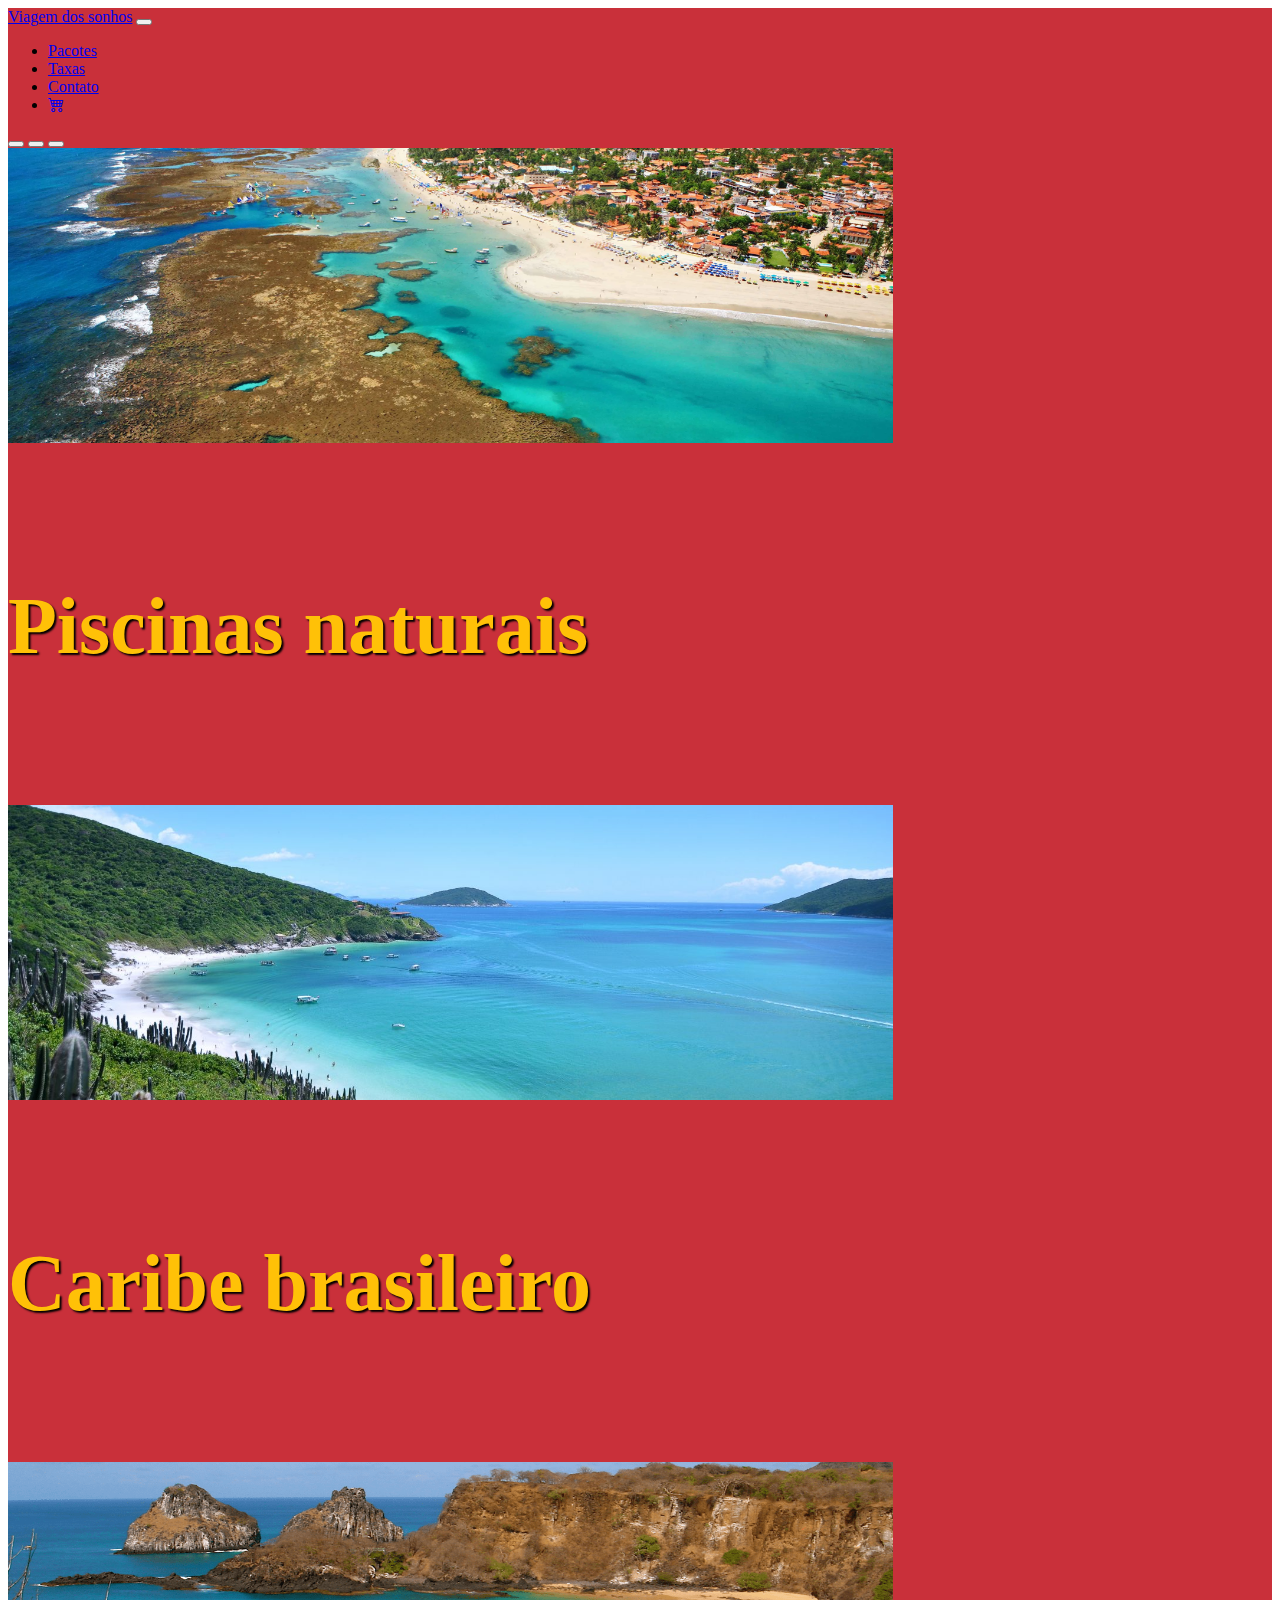
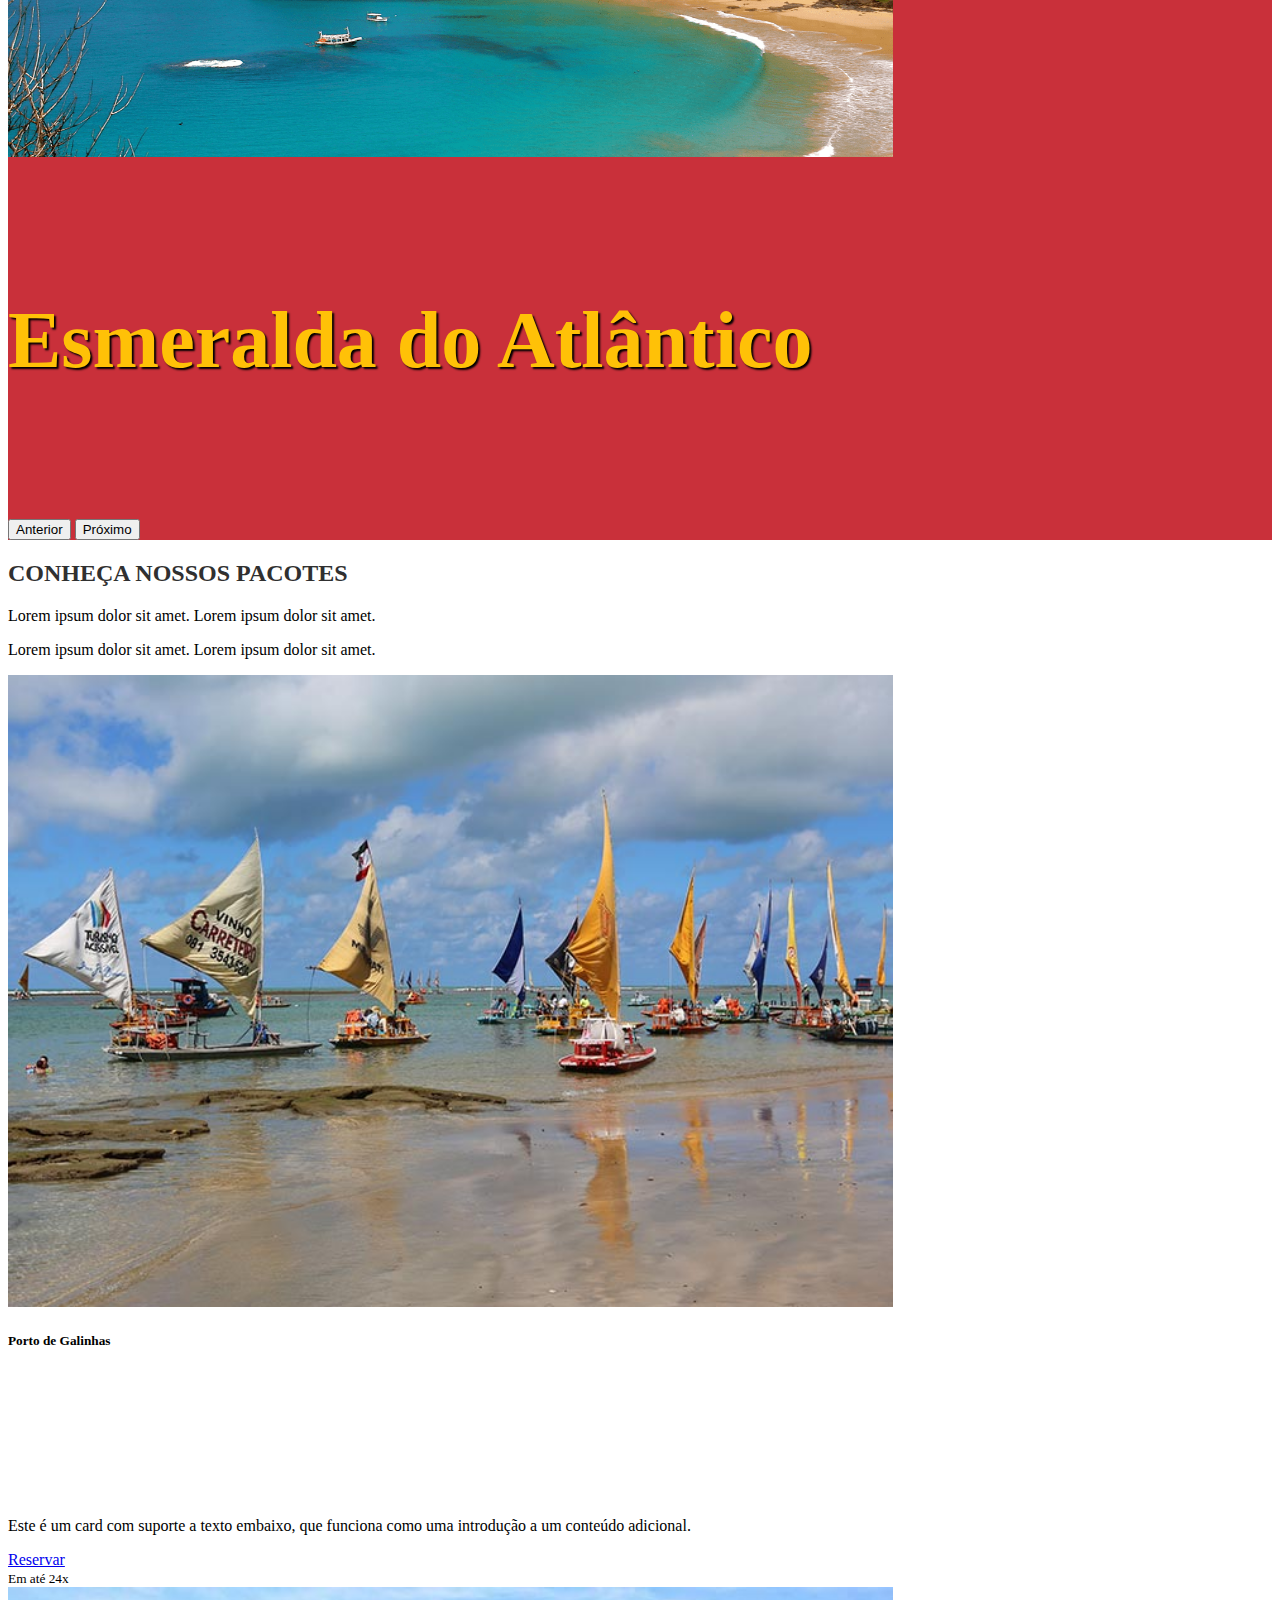
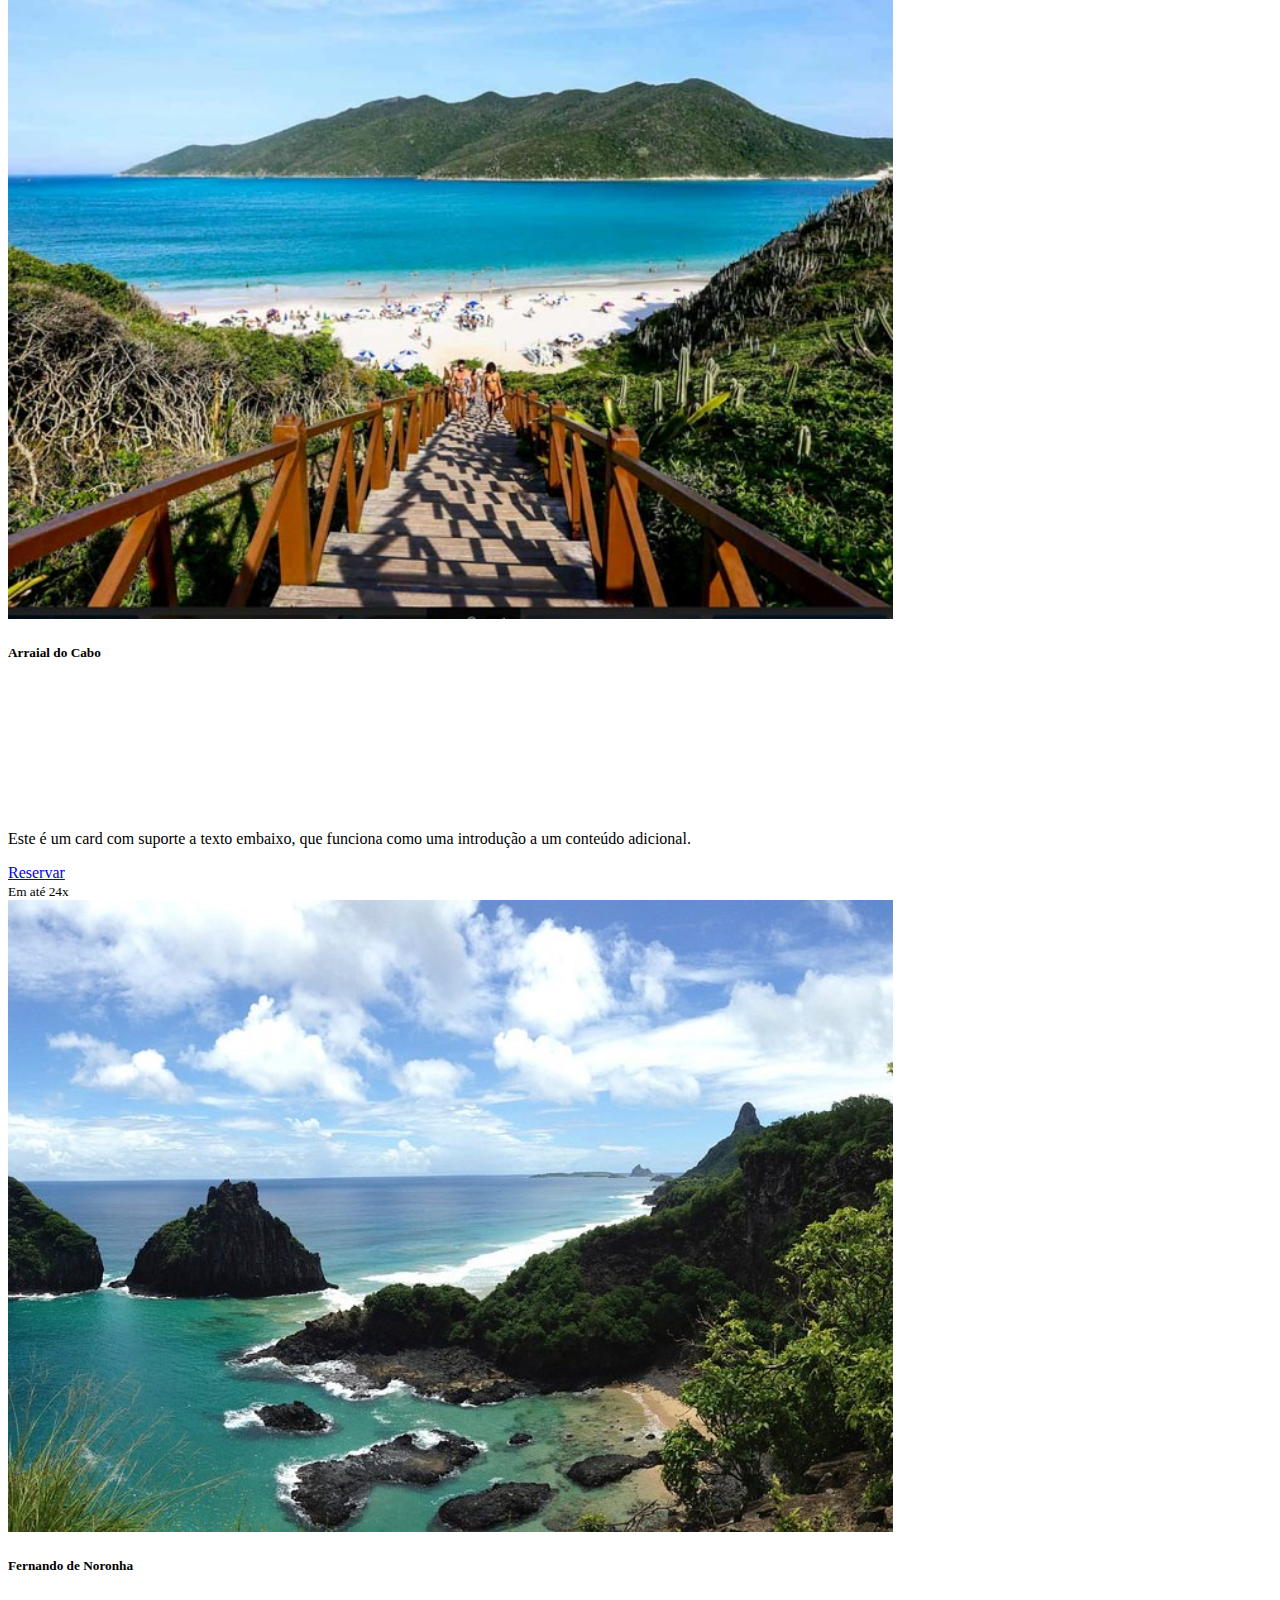
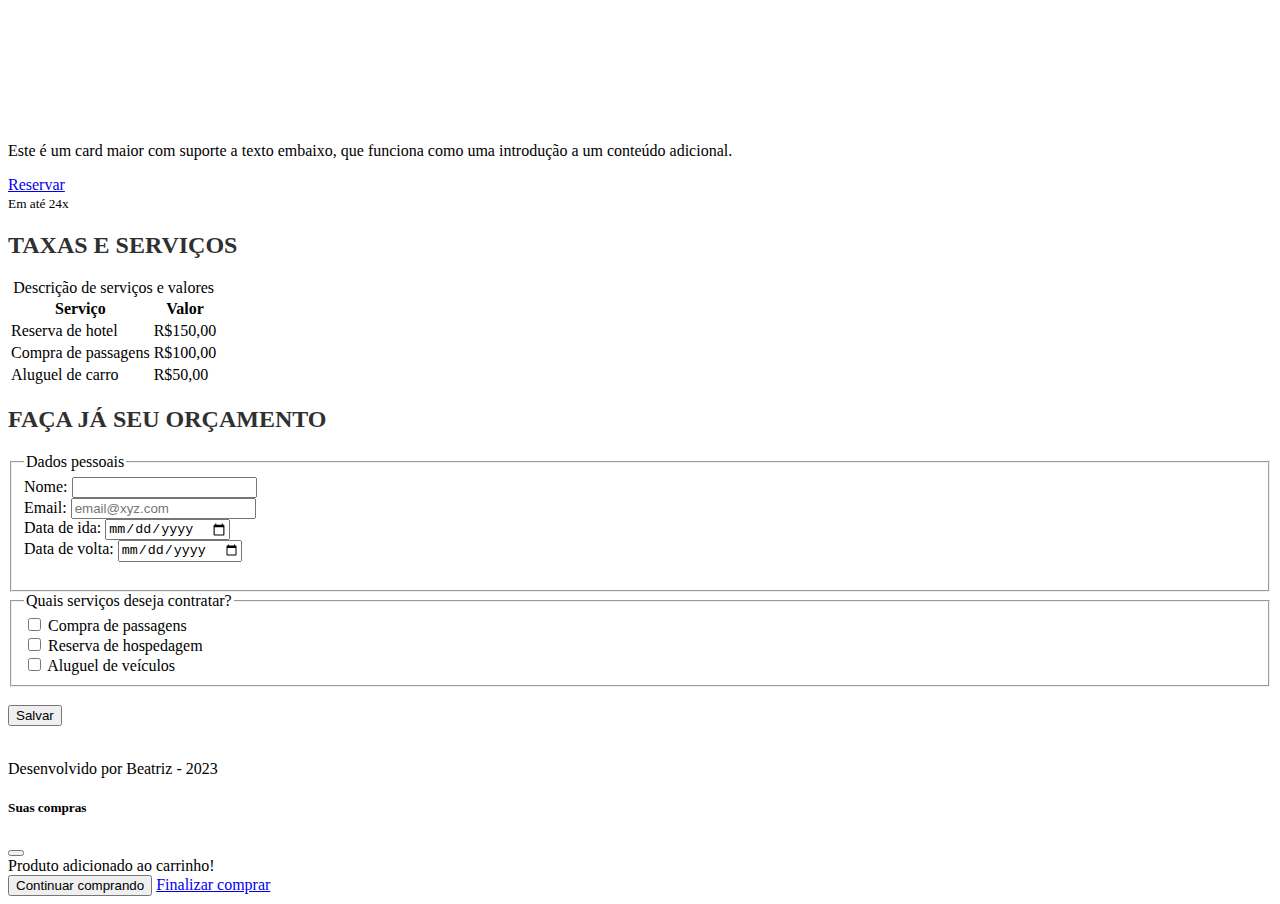
<file: index.html>
<!DOCTYPE html>
<html lang="pt-BR">
<head>
    <!-- <style>
        p{
            color: green;
        }
        /* todos os parágrafos da página ficam verdes */
    </style> -->
    <meta charset="UTF-8">
    <meta name="viewport" content="width=device-width, initial-scale=1.0">
    <link href="https://cdn.jsdelivr.net/npm/bootstrap@5.3.1/dist/css/bootstrap.min.css" 
    rel="stylesheet" integrity="sha384-4bw+/aepP/YC94hEpVNVgiZdgIC5+VKNBQNGCHeKRQN+PtmoHDEXuppvnDJzQIu9" 
        crossorigin="anonymous">
    <link rel="stylesheet" href="https://cdn.jsdelivr.net/npm/bootstrap-icons@1.10.5/font/bootstrap-icons.css">
    <link rel="stylesheet" href="style.css">
    <title>Viagem dos sonhos</title>
</head>
<body>
    <header class="container-fluid p-2 bg-warning text-center">
        <nav class="navbar navbar-expand-lg bg-warning">
            <div class="container-fluid">
                <a class="navbar-brand" href="#">Viagem dos sonhos</a>
                <button class="navbar-toggler" type="button" data-bs-toggle="collapse" data-bs-target="#navbarSupportedContent"
                    aria-controls="navbarSupportedContent" aria-expanded="false" aria-label="Toggle navigation">
                    <span class="navbar-toggler-icon"></span>
                </button>
                <div class="collapse navbar-collapse justify-content-end bg-warning" id="navbarSupportedContent">
                    <ul class="navbar-nav">
                        <li class="nav-item">
                            <a class="nav-link" aria-current="page" href="#">Pacotes</a>
                        </li>
                        <li class="nav-item">
                            <a class="nav-link" href="#">Taxas</a>
                        </li>
                        <li class="nav-item dropdown">
                            <a class="nav-link dropdown-toggle" href="#" role="button" data-bs-toggle="dropdown"
                                aria-expanded="false">
                                Contato
                            </a>
                        </li>
                        <li>
                            <a class="nav-link" href="#"><i class="bi bi-cart4"></i></a>
                        </li>
                    </ul>
                </div>
            </div>
        </nav>
        <div id="carouselExampleCaptions" class="carousel slide" data-bs-ride="false">
            <div class="carousel-indicators">
                <button type="button" data-bs-target="#carouselExampleCaptions" data-bs-slide-to="0" aria-current="true" aria-label="Slide 1" class="active"></button>
                <button type="button" data-bs-target="#carouselExampleCaptions" data-bs-slide-to="1" aria-label="Slide 2"></button>
                <button type="button" data-bs-target="#carouselExampleCaptions" data-bs-slide-to="2" aria-label="Slide 3"></button>
            </div>
            <div class="carousel-inner">
                <div class="carousel-item active">
                    <img class="d-block w-100" src="img/carousel/porto_galinhas.png" alt="...">
                    <div class="carousel-caption d-none d-md-block">
                        <h5>Piscinas naturais</h5>
                    </div>
                </div>
                <div class="carousel-item">
                    <img class="d-block w-100" src="img/carousel/arraial.jpg">
                    <div class="carousel-caption d-none d-md-block">
                        <h5>Caribe brasileiro</h5>
                    </div>
                </div>
                <div class="carousel-item">
                    <img class="d-block w-100" src="img/carousel/fernando_noronha.png">
                    <div class="carousel-caption d-none d-md-block">
                        <h5>Esmeralda do Atlântico</h5>
                    </div>
                </div>
            </div>
            <button class="carousel-control-prev" href="#carouselExampleIndicators" type="button" data-bs-target="#carouselExampleCaptions" data-bs-slide="prev">
                <span class="carousel-control-prev-icon" aria-hidden="true"></span>
                <span class="visually-hidden">Anterior</span>
            </button>
            <button class="carousel-control-next" href="#carouselExampleIndicators" type="button" data-bs-target="#carouselExampleCaptions" data-bs-slide="next">
                <span class="carousel-control-next-icon" aria-hidden="true"></span>
                <span class="visually-hidden">Próximo</span>
            </button>
        </div>
    </header>
    <section class="container-fluid bg-light text-center p-2">
        <h2>Conheça nossos pacotes</h2>
        <p>Lorem ipsum dolor sit amet. Lorem ipsum dolor sit amet.</p>
        <p>Lorem ipsum dolor sit amet. Lorem ipsum dolor sit amet.</p>
        <div class="row row-cols-1 row-cols-md-3 g-4">
            <div class="col">
                <div class="card h-100">
                    <img class="card-img-top" src="img/nossos-pacotes/porto-de-galinhas.jpg" alt="...">
                    <div class="card-body bg-warning">
                        <h5 class="card-title">Porto de Galinhas</h5>
                        <h1 class="card-subtitle text-muted">R$5.000,00</h1>
                        <p class="card-text">Este é um card com suporte a texto embaixo, que funciona como uma introdução a um
                            conteúdo adicional.</p>
                    </div>
                    <a href="#" class="btn btn-primary" data-bs-toggle="modal" data-bs-target="#modalExemplo">Reservar</a>
                    <div class="card-footer">
                        <small class="text-muted">Em até 24x</small>
                    </div>
                </div>
            </div>
            <div class="col">
                <div class="card h-100">
                    <img class="card-img-top" src="img/nossos-pacotes/arraial-cabo.jpg" alt="...">
                    <div class="card-body bg-warning">
                        <h5 class="card-title">Arraial do Cabo</h5>
                        <h1 class="card-subtitle text-muted">R$3.000,00</h1>
                        <p class="card-text">Este é um card com suporte a texto embaixo, que funciona como uma introdução a um
                            conteúdo adicional.</p>
                    </div>
                    <a href="#" class="btn btn-primary" data-bs-toggle="modal" data-bs-target="#modalExemplo">Reservar</a>
                    <div class="card-footer">
                        <small class="text-muted">Em até 24x</small>
                    </div>
                </div>
            </div>
            <div class="col">
                <div class="card h-100">
                    <img class="card-img-top" src="img/nossos-pacotes/fernando-de-noronha.jpg" alt="...">
                    <div class="card-body bg-warning">
                        <h5 class="card-title">Fernando de Noronha</h5>
                        <h1 class="card-subtitle text-muted">R$7.000,00</h1>
                        <p class="card-text">Este é um card maior com suporte a texto embaixo, que funciona como uma introdução a um
                            conteúdo adicional.</p>
                    </div>
                    <a href="#" class="btn btn-primary" data-bs-toggle="modal" data-bs-target="#modalExemplo">Reservar</a>
                    <div class="card-footer">
                        <small class="text-muted">Em até 24x</small>
                    </div>
                </div>
            </div>
        </div>
    </section>
    <section class="container-fluid bg-warning text-xl-center p-2">
        <h2>Taxas e serviços</h2>
        <table class="table table-warning table-striped table-hover table-bordered border-warning">
            <caption>Descrição de serviços e valores</caption>
            <thead class="table-secondary">
                <tr>
                    <th>
                        Serviço
                    </th>
                    <th>
                        Valor
                    </th>
                </tr>
            </thead>
            <tbody class="table-group-divider">
                <tr>
                    <td>Reserva de hotel</td>
                    <td>R$150,00</td>
                </tr>
                <tr>
                    <td>Compra de passagens</td>
                    <td>R$100,00</td>
                </tr>
                <tr>
                    <td>Aluguel de carro</td>
                    <td>R$50,00</td>
                </tr>
            </tbody>
        </table>
    </section>
    <section class="container-fluid bg-light p-2"> 
        <h2 class="text-center">Faça já seu orçamento</h2>
        <form action="" method="get">
            <fieldset>
                <legend>Dados pessoais</legend>
                <div class="mb-3">
                    <label class="form-label" for="nome">
                        Nome:
                    </label>
                    <input type="text" class="form-control" name="nome" id="nome">
                </div>
                <div class="mb-3">
                    <label class="form-label" for="email">
                        Email:
                    </label>
                    <input type="email" class="form-control" placeholder="email@xyz.com" required name="email">
                    <!-- required é um atributo que torna o campo obrigatório  -->
                </div>
                <div class="mb-3">
                    <labe class="form-label" for="dataIda">
                        Data de ida:
                    </label>
                    <input class="form-control" type="date" name="dataIda">
                </div>
                <div>
                    <label class="form-label" for="dataVolta">
                        Data de volta:
                    </label>
                    <input class="form-control" type="date" name="dataVolta">
                </div>
                <br>
            </fieldset>
            <fieldset>
                <legend>Quais serviços deseja contratar?</legend>
                <div class="form-check">
                    <input type="checkbox" id="compraPassagens" class="form-check-input" name="passagens" value="Passagens">
                    <label class="form-check-label" for="compraPassagens">
                        Compra de passagens
                    </label>
                </div>
                <div class="form-check">
                    <input type="checkbox" id="reservaHospedagem" class="form-check-input" name="hospedagem" value="Hospedagem">
                    <label class="form-check-label" for="reservaHospedagem">
                        Reserva de hospedagem
                    </label>
                </div>
                <div class="form-check">
                    <input type="checkbox" id="aluguelVeiculos" class="form-check-input" name="veiculos" value="Veiculo">
                    <label class="form-check-label" for="aluguelVeiculos">
                        Aluguel de veículos
                    </label>
                </div>
            </fieldset>
            <br>
            <button class="btn btn-secondary">Salvar</button>
        </form>
    </section>
    <br>
    <footer class="container-fluid bg-warning text-center p-2">
        <p>Desenvolvido por Beatriz - 2023</p>
    </footer>
    <script src="https://cdn.jsdelivr.net/npm/bootstrap@5.3.1/dist/js/bootstrap.bundle.min.js"
        integrity="sha384-HwwvtgBNo3bZJJLYd8oVXjrBZt8cqVSpeBNS5n7C8IVInixGAoxmnlMuBnhbgrkm"
        crossorigin="anonymous"></script>
</body>
<div class="modal fade" id="modalExemplo" tabindex="-1" aria-labelledby="exampleModalLabel"
    aria-hidden="true">
    <div class="modal-dialog">
        <div class="modal-content">
            <div class="modal-header">
                <h5 class="modal-title" id="exampleModalLabel">Suas compras</h5>
                <button type="button" class="btn-close" data-dismiss="modal" aria-label="Close">
                </button>
            </div>
            <div class="modal-body">
                Produto adicionado ao carrinho!
            </div>
            <div class="modal-footer">
                <button type="button" class="btn btn-primary" data-dismiss="modal">Continuar comprando</button>
                <a href="checkout.html" type="button" class="btn btn-success">Finalizar comprar</a>
            </div>
        </div>
    </div>
</div>
</html>
</file>
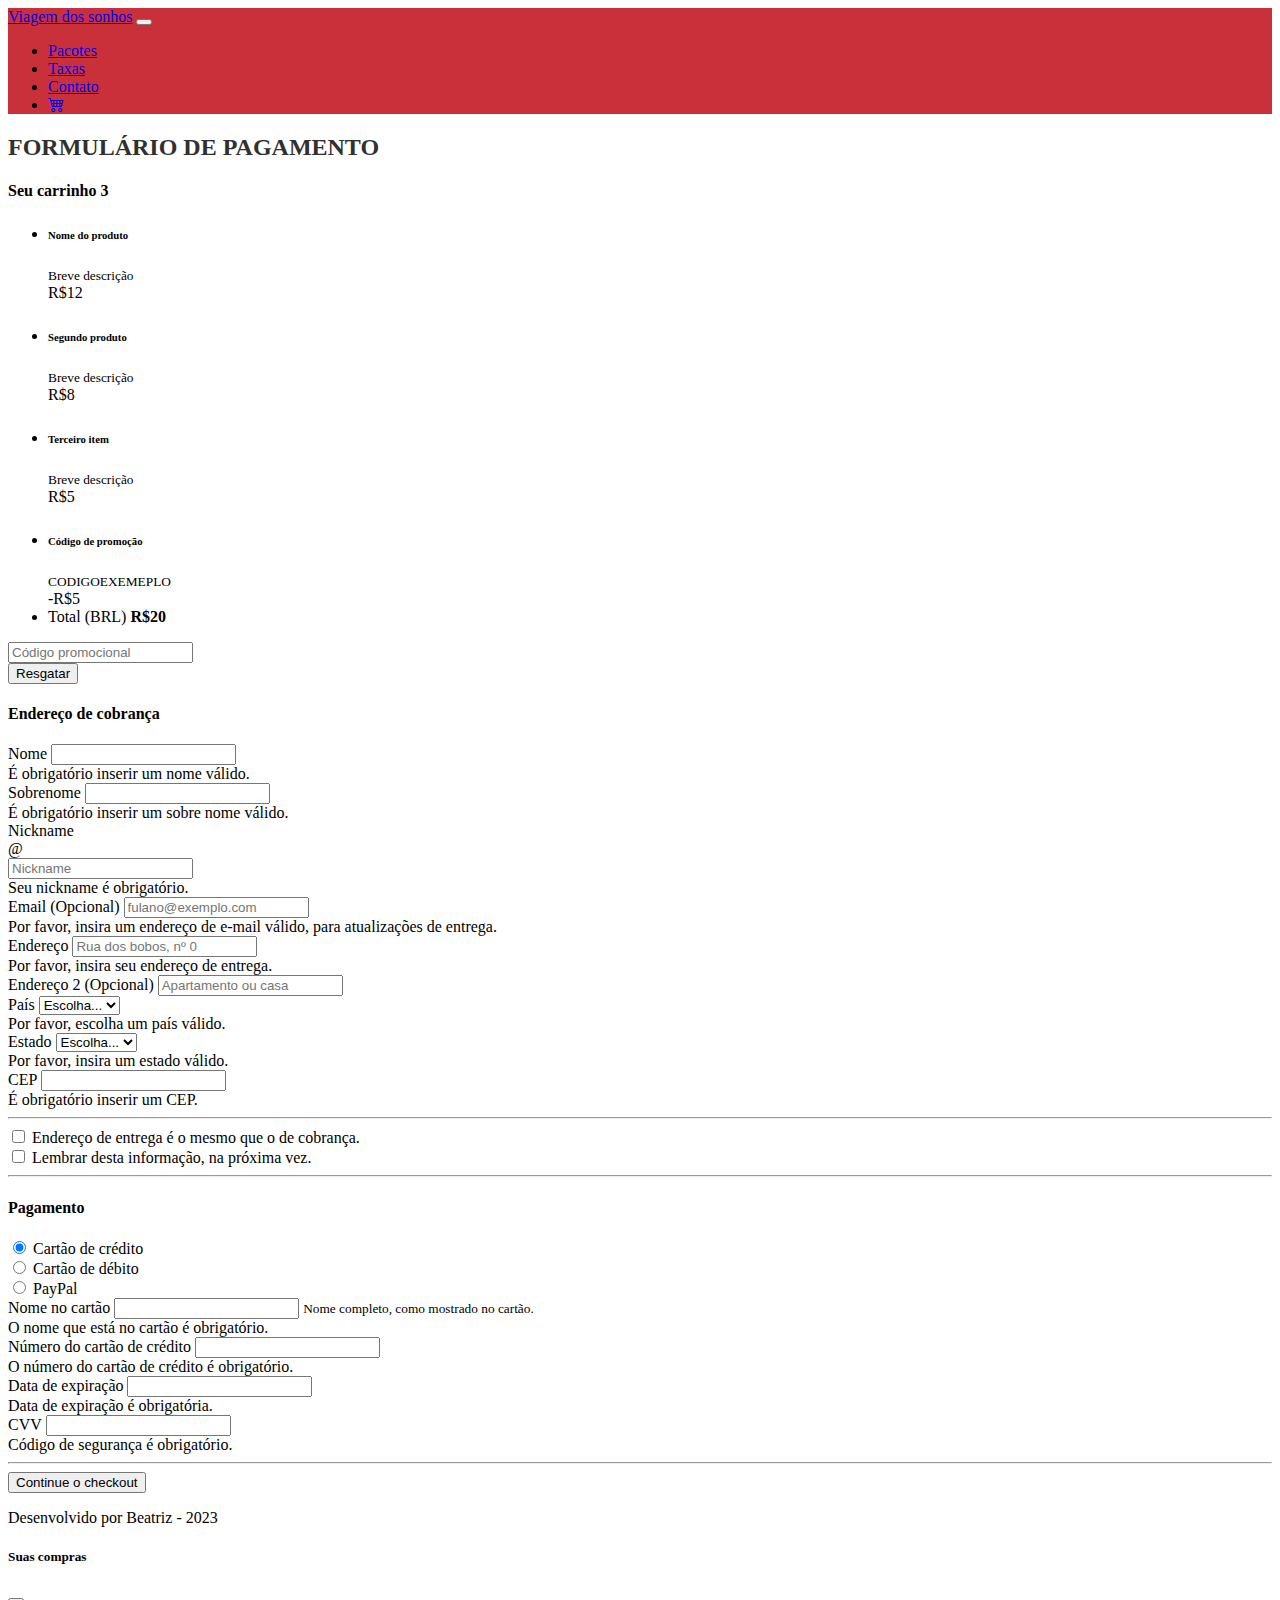
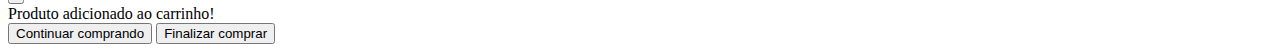
<file: checkout.html>
<!DOCTYPE html>
<html lang="pt-BR">

<head>
    <meta charset="UTF-8">
    <meta name="viewport" content="width=device-width, initial-scale=1.0">
    <link href="https://cdn.jsdelivr.net/npm/bootstrap@5.3.1/dist/css/bootstrap.min.css" rel="stylesheet"
        integrity="sha384-4bw+/aepP/YC94hEpVNVgiZdgIC5+VKNBQNGCHeKRQN+PtmoHDEXuppvnDJzQIu9" crossorigin="anonymous">
    <link rel="stylesheet" href="https://cdn.jsdelivr.net/npm/bootstrap-icons@1.10.5/font/bootstrap-icons.css">
    <link rel="stylesheet" href="style.css">
    <title>Viagem dos sonhos</title>
</head>
<body>
    <header class="container-fluid p-2 bg-warning text-center">
        <nav class="navbar navbar-expand-lg bg-warning">
            <div class="container-fluid">
                <a class="navbar-brand" href="#">Viagem dos sonhos</a>
                <button class="navbar-toggler" type="button" data-bs-toggle="collapse"
                    data-bs-target="#navbarSupportedContent" aria-controls="navbarSupportedContent"
                    aria-expanded="false" aria-label="Toggle navigation">
                    <span class="navbar-toggler-icon"></span>
                </button>
                <div class="collapse navbar-collapse justify-content-end bg-warning" id="navbarSupportedContent">
                    <ul class="navbar-nav">
                        <li class="nav-item">
                            <a class="nav-link" aria-current="page" href="#">Pacotes</a>
                        </li>
                        <li class="nav-item">
                            <a class="nav-link" href="#">Taxas</a>
                        </li>
                        <li class="nav-item dropdown">
                            <a class="nav-link dropdown-toggle" href="#" role="button" data-bs-toggle="dropdown"
                                aria-expanded="false">
                                Contato
                            </a>
                        </li>
                        <li>
                            <a class="nav-link" href="#"><i class="bi bi-cart4"></i></a>
                        </li>
                    </ul>
                </div>
            </div>
        </nav>
    </header>
    <main class="container">
        <div class="py-5 text-center">
            <h2>Formulário de pagamento</h2>
        </div>
        <div class="row">
            <div class="col-md-4 order-md-2 mb-4">
                <h4 class="d-flex justify-content-between align-items-center mb-3">
                    <span class="text-muted">Seu carrinho</span>
                    <span class="badge badge-secondary badge-pill">3</span>
                </h4>
                <ul class="list-group mb-3">
                    <li class="list-group-item d-flex justify-content-between lh-condensed">
                        <div>
                            <h6 class="my-0">Nome do produto</h6>
                            <small class="text-muted">Breve descrição</small>
                        </div>
                        <span class="text-muted">R$12</span>
                    </li>
                    <li class="list-group-item d-flex justify-content-between lh-condensed">
                        <div>
                            <h6 class="my-0">Segundo produto</h6>
                            <small class="text-muted">Breve descrição</small>
                        </div>
                        <span class="text-muted">R$8</span>
                    </li>
                    <li class="list-group-item d-flex justify-content-between lh-condensed">
                        <div>
                            <h6 class="my-0">Terceiro item</h6>
                            <small class="text-muted">Breve descrição</small>
                        </div>
                        <span class="text-muted">R$5</span>
                    </li>
                    <li class="list-group-item d-flex justify-content-between bg-light">
                        <div class="text-success">
                            <h6 class="my-0">Código de promoção</h6>
                            <small>CODIGOEXEMEPLO</small>
                        </div>
                        <span class="text-success">-R$5</span>
                    </li>
                    <li class="list-group-item d-flex justify-content-between">
                        <span>Total (BRL)</span>
                        <strong>R$20</strong>
                    </li>
                </ul>
        
                <form class="card p-2">
                    <div class="input-group">
                        <input type="text" class="form-control" placeholder="Código promocional">
                        <div class="input-group-append">
                            <button type="submit" class="btn btn-secondary">Resgatar</button>
                        </div>
                    </div>
                </form>
            </div>
            <div class="col-md-8 order-md-1">
                <h4 class="mb-3">Endereço de cobrança</h4>
                <form class="needs-validation" novalidate>
                    <div class="row">
                        <div class="col-md-6 mb-3">
                            <label for="primeiroNome">Nome</label>
                            <input type="text" class="form-control" id="primeiroNome" placeholder="" value="" required>
                            <div class="invalid-feedback">
                                É obrigatório inserir um nome válido.
                            </div>
                        </div>
                        <div class="col-md-6 mb-3">
                            <label for="sobrenome">Sobrenome</label>
                            <input type="text" class="form-control" id="sobrenome" placeholder="" value="" required>
                            <div class="invalid-feedback">
                                É obrigatório inserir um sobre nome válido.
                            </div>
                        </div>
                    </div>
        
                    <div class="mb-3">
                        <label for="nickname">Nickname</label>
                        <div class="input-group">
                            <div class="input-group-prepend">
                                <span class="input-group-text">@</span>
                            </div>
                            <input type="text" class="form-control" id="nickname" placeholder="Nickname" required>
                            <div class="invalid-feedback" style="width: 100%;">
                                Seu nickname é obrigatório.
                            </div>
                        </div>
                    </div>
        
                    <div class="mb-3">
                        <label for="email">Email <span class="text-muted">(Opcional)</span></label>
                        <input type="email" class="form-control" id="email" placeholder="fulano@exemplo.com">
                        <div class="invalid-feedback">
                            Por favor, insira um endereço de e-mail válido, para atualizações de entrega.
                        </div>
                    </div>
        
                    <div class="mb-3">
                        <label for="endereco">Endereço</label>
                        <input type="text" class="form-control" id="endereco" placeholder="Rua dos bobos, nº 0" required>
                        <div class="invalid-feedback">
                            Por favor, insira seu endereço de entrega.
                        </div>
                    </div>
        
                    <div class="mb-3">
                        <label for="endereco2">Endereço 2 <span class="text-muted">(Opcional)</span></label>
                        <input type="text" class="form-control" id="endereco2" placeholder="Apartamento ou casa">
                    </div>
        
                    <div class="row">
                        <div class="col-md-5 mb-3">
                            <label for="pais">País</label>
                            <select class="custom-select d-block w-100" id="pais" required>
                                <option value="">Escolha...</option>
                                <option>Brasil</option>
                            </select>
                            <div class="invalid-feedback">
                                Por favor, escolha um país válido.
                            </div>
                        </div>
                        <div class="col-md-4 mb-3">
                            <label for="estado">Estado</label>
                            <select class="custom-select d-block w-100" id="estado" required>
                                <option value="">Escolha...</option>
                                <option>Acre</option>
                            </select>
                            <div class="invalid-feedback">
                                Por favor, insira um estado válido.
                            </div>
                        </div>
                        <div class="col-md-3 mb-3">
                            <label for="cep">CEP</label>
                            <input type="text" class="form-control" id="cep" placeholder="" required>
                            <div class="invalid-feedback">
                                É obrigatório inserir um CEP.
                            </div>
                        </div>
                    </div>
                    <hr class="mb-4">
                    <div class="custom-control custom-checkbox">
                        <input type="checkbox" class="custom-control-input" id="mesmo-endereco">
                        <label class="custom-control-label" for="mesmo-endereco">Endereço de entrega é o mesmo que o de
                            cobrança.</label>
                    </div>
                    <div class="custom-control custom-checkbox">
                        <input type="checkbox" class="custom-control-input" id="salvar-info">
                        <label class="custom-control-label" for="salvar-info">Lembrar desta informação, na próxima vez.</label>
                    </div>
                    <hr class="mb-4">
        
                    <h4 class="mb-3">Pagamento</h4>
        
                    <div class="d-block my-3">
                        <div class="custom-control custom-radio">
                            <input id="credito" name="paymentMethod" type="radio" class="custom-control-input" checked required>
                            <label class="custom-control-label" for="credito">Cartão de crédito</label>
                        </div>
                        <div class="custom-control custom-radio">
                            <input id="debito" name="paymentMethod" type="radio" class="custom-control-input" required>
                            <label class="custom-control-label" for="debito">Cartão de débito</label>
                        </div>
                        <div class="custom-control custom-radio">
                            <input id="paypal" name="paymentMethod" type="radio" class="custom-control-input" required>
                            <label class="custom-control-label" for="paypal">PayPal</label>
                        </div>
                    </div>
                    <div class="row">
                        <div class="col-md-6 mb-3">
                            <label for="cc-nome">Nome no cartão</label>
                            <input type="text" class="form-control" id="cc-nome" placeholder="" required>
                            <small class="text-muted">Nome completo, como mostrado no cartão.</small>
                            <div class="invalid-feedback">
                                O nome que está no cartão é obrigatório.
                            </div>
                        </div>
                        <div class="col-md-6 mb-3">
                            <label for="cc-numero">Número do cartão de crédito</label>
                            <input type="text" class="form-control" id="cc-numero" placeholder="" required>
                            <div class="invalid-feedback">
                                O número do cartão de crédito é obrigatório.
                            </div>
                        </div>
                    </div>
                    <div class="row">
                        <div class="col-md-3 mb-3">
                            <label for="cc-expiracao">Data de expiração</label>
                            <input type="text" class="form-control" id="cc-expiracao" placeholder="" required>
                            <div class="invalid-feedback">
                                Data de expiração é obrigatória.
                            </div>
                        </div>
                        <div class="col-md-3 mb-3">
                            <label for="cc-cvv">CVV</label>
                            <input type="text" class="form-control" id="cc-cvv" placeholder="" required>
                            <div class="invalid-feedback">
                                Código de segurança é obrigatório.
                            </div>
                        </div>
                    </div>
                    <hr class="mb-4">
                    <button class="btn btn-primary btn-lg btn-block" type="submit">Continue o checkout</button>
                </form>
        </div>
    </main>
    <footer class="container-fluid bg-warning text-center p-2">
        <p>Desenvolvido por Beatriz - 2023</p>
    </footer>
    <script src="https://cdn.jsdelivr.net/npm/bootstrap@5.3.1/dist/js/bootstrap.bundle.min.js"
        integrity="sha384-HwwvtgBNo3bZJJLYd8oVXjrBZt8cqVSpeBNS5n7C8IVInixGAoxmnlMuBnhbgrkm"
        crossorigin="anonymous">
    </script>
</body>
<div class="modal fade" id="modalExemplo" tabindex="-1" aria-labelledby="exampleModalLabel" aria-hidden="true">
    <div class="modal-dialog">
        <div class="modal-content">
            <div class="modal-header">
                <h5 class="modal-title" id="exampleModalLabel">Suas compras</h5>
                <button type="button" class="btn-close" data-dismiss="modal" aria-label="Close">
                </button>
            </div>
            <div class="modal-body">
                Produto adicionado ao carrinho!
            </div>
            <div class="modal-footer">
                <button type="button" class="btn btn-primary" data-dismiss="modal">Continuar comprando</button>
                <button type="button" class="btn btn-success">Finalizar comprar</button>
            </div>
        </div>
    </div>
</div>

</html>
</file>
<file: style.css>
header{
    background-color: #c9303a;
}

h1{
    font-size: 58px;
    color: #303030;
    padding: 20px;
    color: white;
    text-align: center;
    margin-top: 20px;
}

h2 {
    font-size: 24px;
    text-transform: uppercase;
    color: #303030;
    font-weight: 600;
}
video {
    width: 40%;
}

img {
    width: 70%;
}

.carousel-caption h5{
    font-size: 80px;
    color: #ffc107;
    text-shadow: 2px 2px 2px black;
}
</file>
